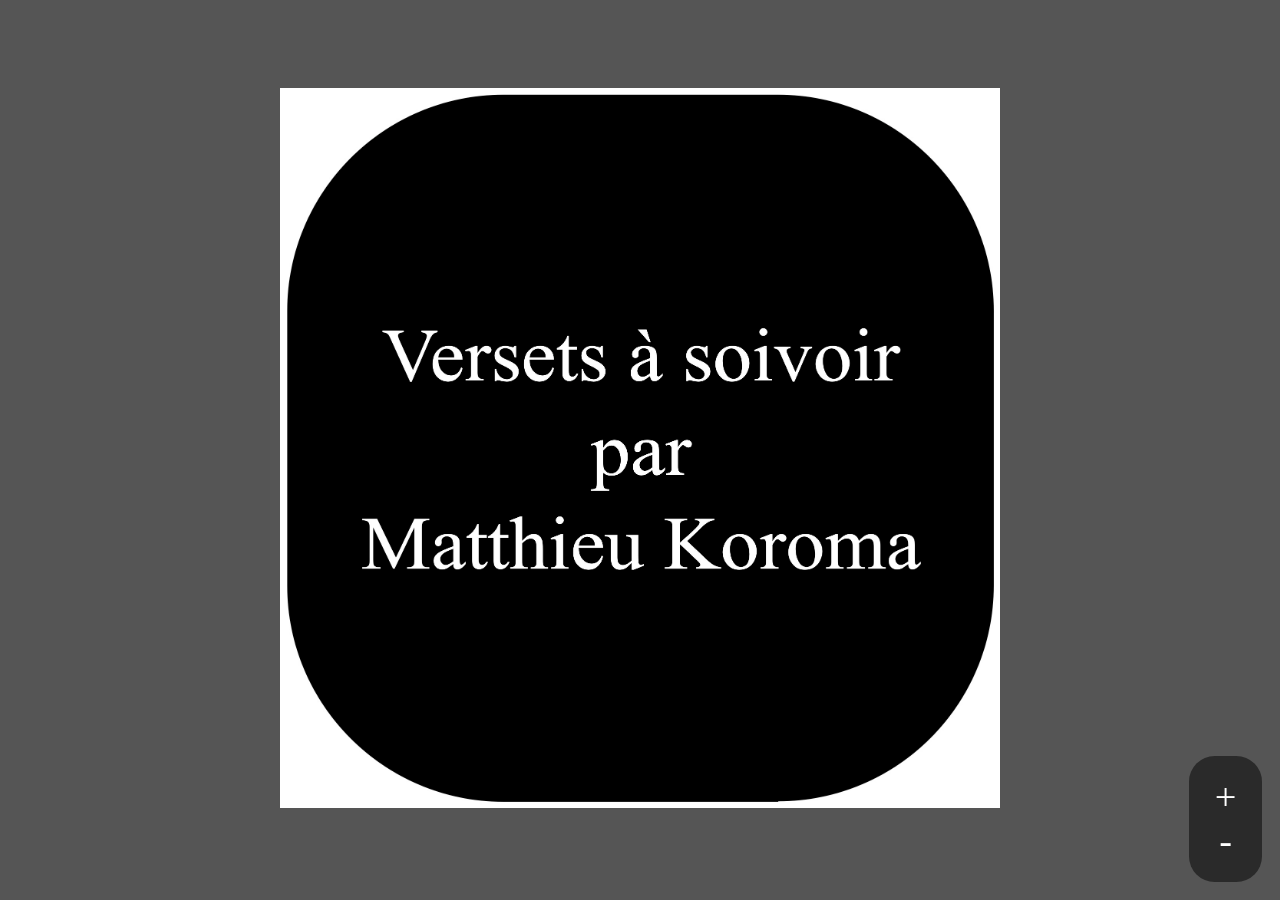
<file: index.html>
<!DOCTYPE html><html>
  <head>
    <title>Dice Thrower</title>
    <meta name="viewport" content="width=device-width,initial-scale=1">
    <meta name="description" content="A dice throwing app with a purpose">
    <link rel="stylesheet" href="css/style.css">
  </head>
  <body>
    <div><img alt="2" src="a/title.jpg"></div>
    <footer>
      <div id="js-increase">+</div>
      <div id="js-decrease">-</div>
    </footer>
    <script src="js/script.js"></script>
  </body>
</html>
</file>
<file: css/style.css>
body {
  display: flex;
  justify-content: center;
  align-items: center;
  height: 100vh;
  margin: 0;
  background: #555;
  user-select: none;
  -webkit-user-select: none;
  overflow: hidden;
  cursor: pointer;
  -webkit-tap-highlight-color: transparent;
  -webkit-touch-callout: none;
  transition: 1s background;
}

body>div {
  text-align: center;
}

img {
  width: 80vmin;
  height: 80vmin;
}

@keyframes roll {
  25% { transform: rotate(95deg) }
  50% { transform: rotate(180deg) }
  75% { transform: rotate(-95deg) }
}

footer {
  position: fixed;
  bottom: 2vmin;
  right: 2vmin;
  padding: 1.5vmax 2vmax;
  border-radius: 2vmax;
  font-size: 3vmax;
  background: rgba(0,0,0,.5);
  color: #fff;
  text-align: center;
}

footer:hover {
  background: rgba(0,0,0,.7);
}

@media screen and (max-width: 500px) {
  footer {
    padding: 2vmax 3vmax;
    border-radius: 3vmax;
    font-size: 5vmax;
  }
}
</file>
